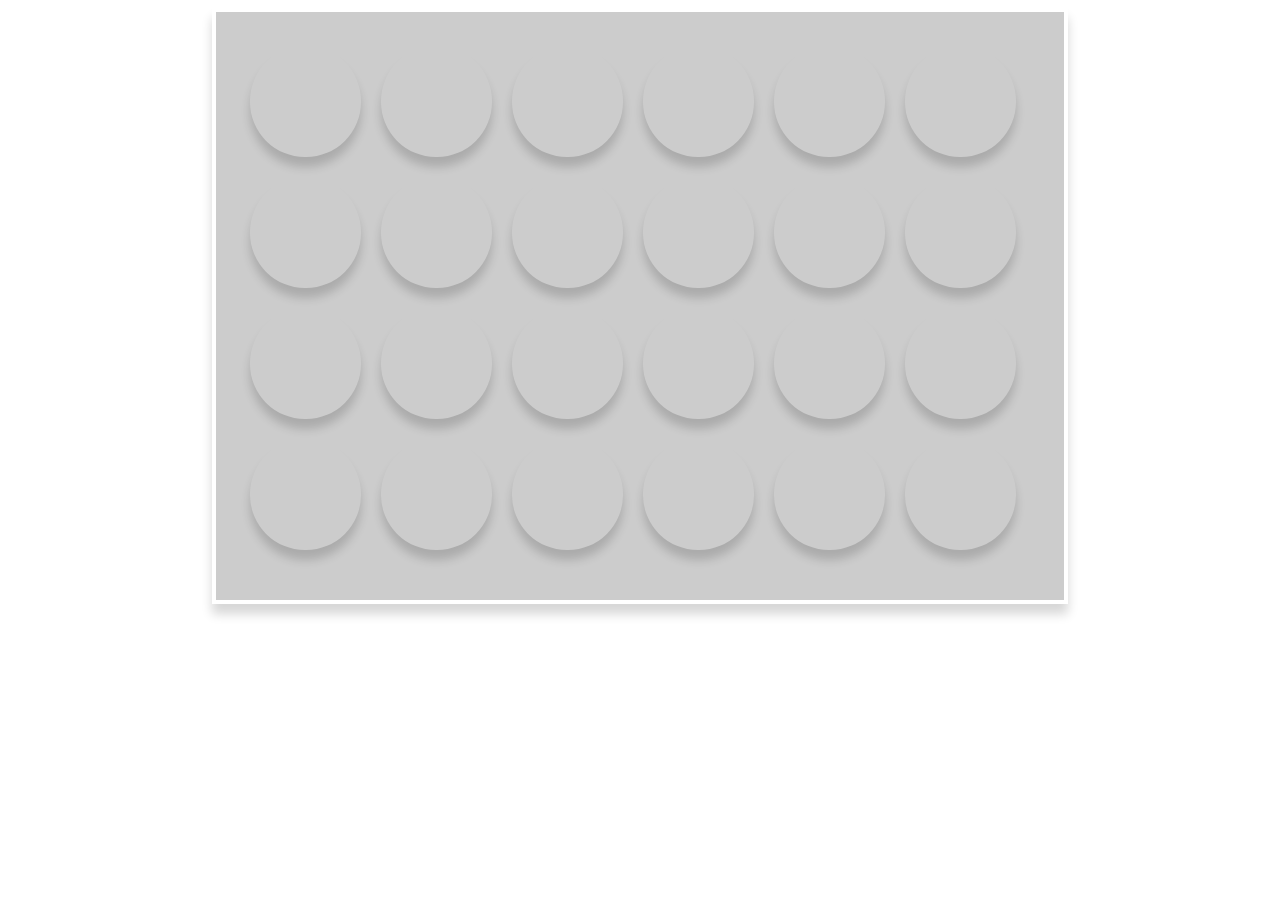
<file: index.html>
<!DOCTYPE html>
<html lang="en">
<head>
    <meta charset="UTF-8">
    <meta name="viewport" content="width=device-width, initial-scale=1.0">
    <title>Memory Game</title>
    <!-- MY CSS FILE -->
    <link rel="stylesheet" href="MemoryGame.css" type="text/css">
    <!-- ICON -->
    <link rel="icon" href="favicon.ico" type="image/x-icon">
    <!-- FONTAWESOME -->
    <link href="https://maxcdn.bootstrapcdn.com/font-awesome/4.7.0/css/font-awesome.min.css" rel="stylesheet" integrity="sha384-wvfXpqpZZVQGK6TAh5PVlGOfQNHSoD2xbE+QkPxCAFlNEevoEH3Sl0sibVcOQVnN" crossorigin="anonymous">
    <!-- Main script -->
    <script src="MemoryGame.js"></script>
</head>
<body>
   <div class="container">
     <div id="memory_board">
         
     </div>
   </div> 
<!-- SCRIPT -->

<script>newBoard();</script>
</body>
</html>
</file>
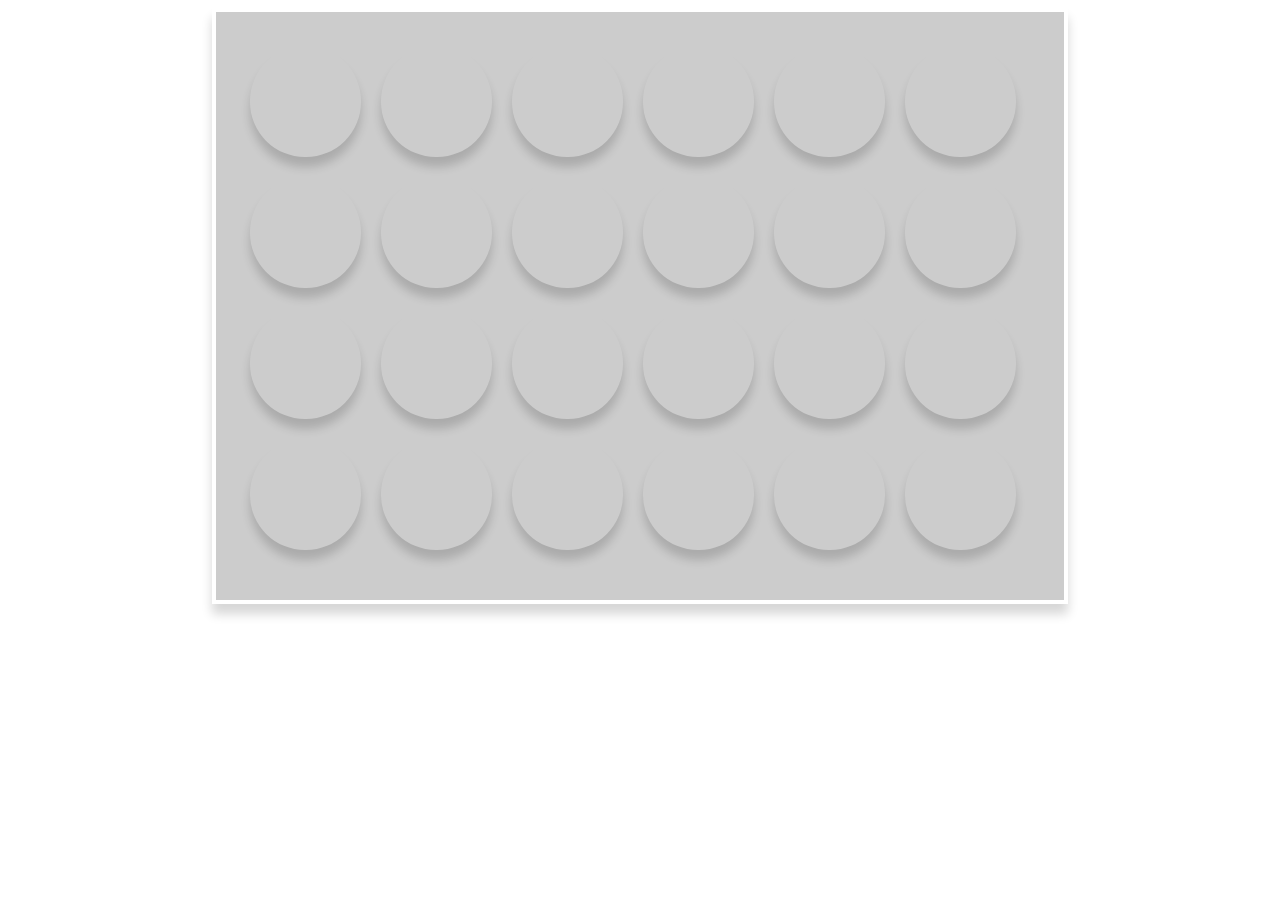
<file: MemoryGame.html>
<!DOCTYPE html>
<html lang="en">
<head>
    <meta charset="UTF-8">
    <meta name="viewport" content="width=device-width, initial-scale=1.0">
    <title>Memory Game</title>
    <!-- MY CSS FILE -->
    <link rel="stylesheet" href="MemoryGame.css" type="text/css">
    <!-- ICON -->
    <link rel="icon" href="favicon.ico" type="image/x-icon">
    <!-- FONTAWESOME -->
    <link href="https://maxcdn.bootstrapcdn.com/font-awesome/4.7.0/css/font-awesome.min.css" rel="stylesheet" integrity="sha384-wvfXpqpZZVQGK6TAh5PVlGOfQNHSoD2xbE+QkPxCAFlNEevoEH3Sl0sibVcOQVnN" crossorigin="anonymous">
    <!-- Main script -->
    <script src="MemoryGame.js"></script>
</head>
<body>
   <div class="container">
     <div id="memory_board">
         
     </div>
   </div> 
<!-- SCRIPT -->

<script>newBoard();</script>
</body>
</html>
</file>
<file: MemoryGame.css>
@import url('https://fonts.googleapis.com/css?family=Bangers');

#memory_board {
    display: block;
	background:#CCC;
	border:#ffffff 4px solid;
	width:800px;
	height:540px;
	padding:24px;
	margin:0px auto;
    max-width: 100%;
    box-shadow: 0 10px 10px rgba(0, 0, 0, 0.16); 
}
#memory_board > div{
	background-image: url(http://www.freeiconspng.com/uploads/brain-creative-head-mind-settings-thinking-icon-10.png);
    background-size: contain;
    border-radius: 55px;
	width:71px;
	height:71px;
	float:left;
	margin:10px;
	padding:20px;
	font-size:64px;
	cursor:pointer;
	text-align:center;
    display: inline-block;
    vertical-align: top;
/* background-color: green;*/
    box-shadow: 0 10px 10px rgba(0, 0, 0, 0.16);
    font-family: 'Bangers', cursive;
}

#memory_board > div:hover {
	background-color: white;
     opacity: 0.5;
    filter: alpha(opacity=50); /* For IE8 and earlier */
}
</file>
